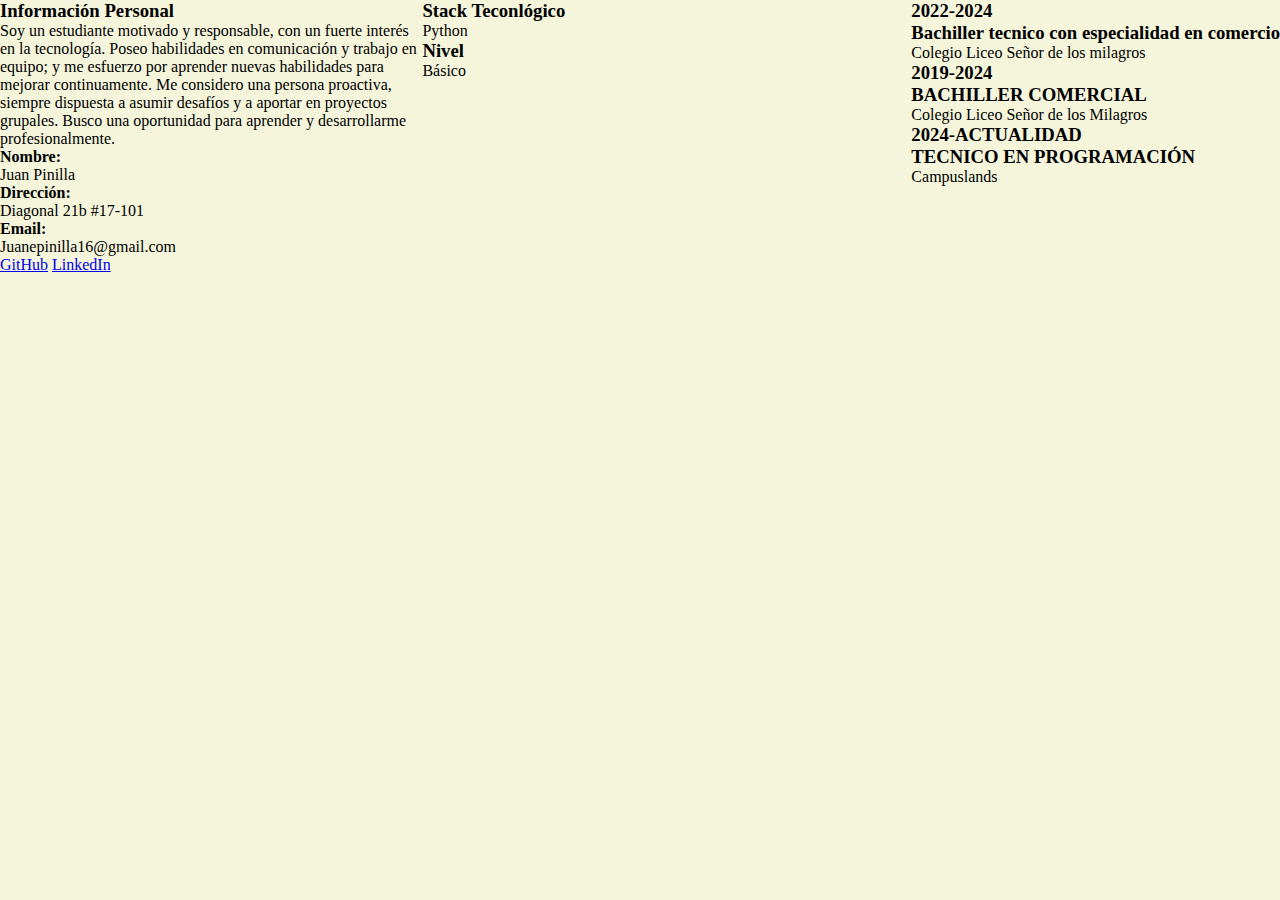
<file: Dia1/index.HTML>
<!DOCTYPE html>
<html lang="en">
<head>
    <meta charset="UTF-8">
    <meta name="viewport" content="width=device-width, initial-scale=1.0">
    <title>HV</title>
    
<body>
    <!--Hoja-->
    <div id="hoja">
        <!--COLUMNA 1-->
        <div class="c1">
       
        </div>
        <!--Información Personal-->
        <div id="infoPersonal">
            <h3>Información Personal</h3>
            <p>Soy un estudiante motivado y responsable, con un fuerte
                interés en la tecnología. Poseo habilidades en
                comunicación y trabajo en equipo; y me esfuerzo por
                aprender nuevas habilidades para mejorar
                continuamente. Me considero una persona proactiva,
                siempre dispuesta a asumir desafíos y a aportar en
                proyectos grupales. Busco una oportunidad para
                aprender y desarrollarme profesionalmente.
            </p>

            <h4>Nombre: </h4><p>Juan Pinilla</p>
            <h4>Dirección: </h4><p>Diagonal 21b #17-101</p>
            <h4>Email: </h4><p>Juanepinilla16@gmail.com</p>
            <a href="https://github.com/JuanPinilla16">GitHub</a>
            <a href="https://www.linkedin.com/in/juan-pinilla-b5a454340/">LinkedIn</a>
            <link rel="stylesheet" href="styles.css">
        </div>

        

        <!--COLUMNA 2-->
        <div id="c2">
            <!--Información Académica-->
        <div id="infoAcademica">
            <h3>2022-2024</h3>
            <h3>Bachiller tecnico con especialidad en comercio</h3>
            <p>Colegio Liceo Señor de los milagros</p>
            <h3>2019-2024</h3>
            <h3>BACHILLER COMERCIAL</h3>
            <p>Colegio Liceo Señor de los Milagros</p>
            <h3>2024-ACTUALIDAD</h3>
            <h3>TECNICO EN PROGRAMACIÓN</h3>
            <p>Campuslands</p>
        </div>
        <!--Habilidades-->
        <div>
            <h3>Stack Teconlógico</h3>
            <p>Python</p>
            <h3>Nivel</h3>
            <p>Básico</p>
        </div>
        </div>
        
        <!--COLUMNA 3-->
        <div id="c3">
            </div>
        </div>
    </div>
</body>
</html>
</file>
<file: Dia1/styles.css>
*{
    padding: 0px;
    margin: 0px;
    background-color: beige;
}

#fotoPerfil{
    margin: auto;
    margin-left: 100px;
}

#infoPersonal{
    margin: auto;
    float: left;
    width: 33%;
}



.cert{
    width: 150px;
    height: 150px;
}

#infoAcademica{
    margin: auto;
    margin-left: 200px;
    margin: 0px;
    float: right;
}
</file>
